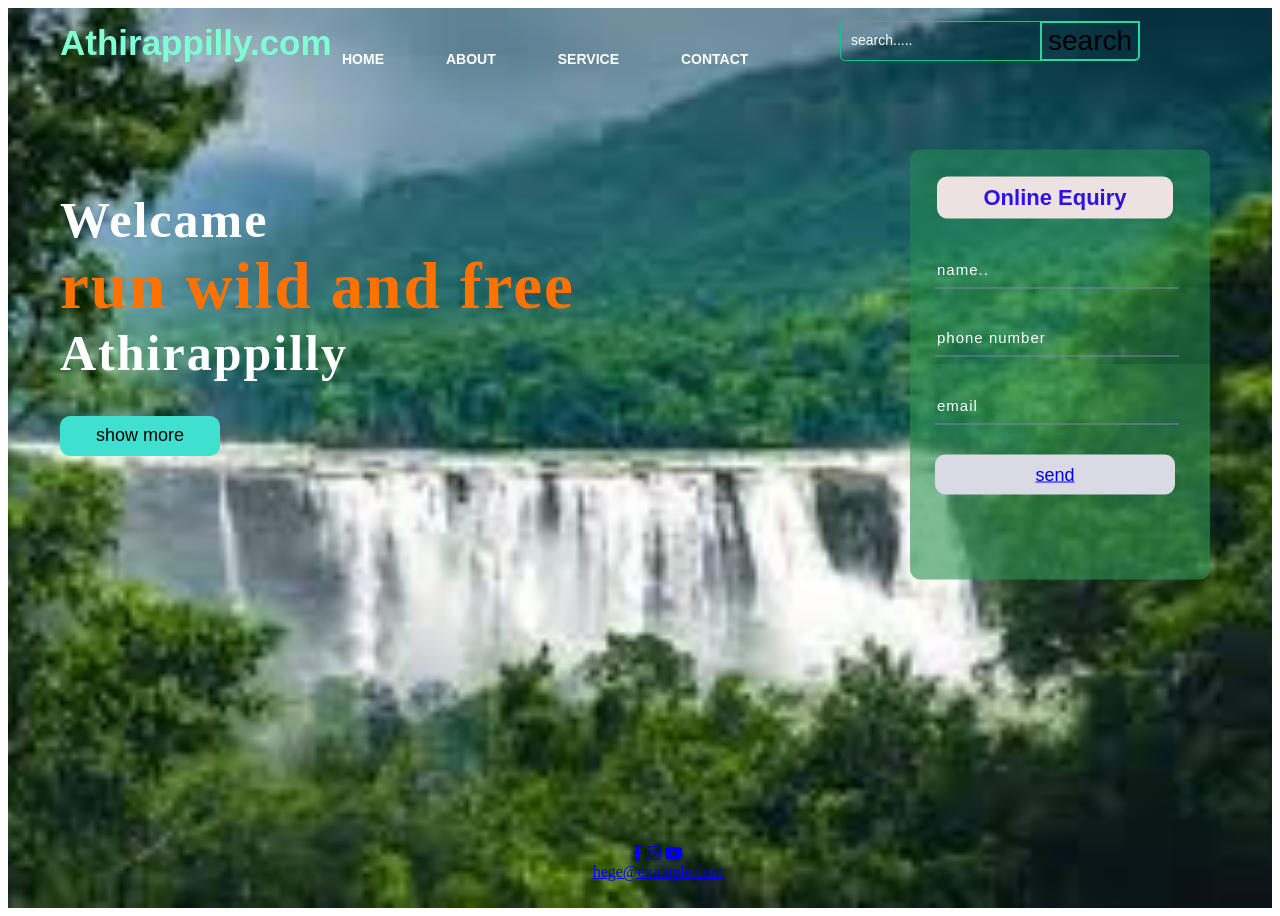
<file: index.html>
<!DOCTYPE html>
<html>
<head>
<title>webpage  athirappilly</title>
<link rel="stylesheet" href="style.css">
<link rel="stylesheet" href="https://cdnjs.cloudflare.com/ajax/libs/font-awesome/5.8.1/css/all.min.css">
</head>
<body>
<div class="main">
    
    <div class="navbar" >
        <div class="icon">
            <h2 class="logo">Athirappilly.com</h2>
            
        </div>
        <div class="menu">
            <ul >
                
                <li><a href="#">HOME</a></li>
                <li><a href="#">ABOUT</a></li>
                <li><a href="#">SERVICE</a></li>
                
                <li><a href="#">CONTACT</a></li>
                
            </ul>
        </div>
        <div class="Search">
            <input  class="srch" type="search" name=" " placeholder="search.....">
            <a href="#"><button class="btn">search</button></a>
        </div>
    </div>
    <div class="content">
    <h1>Welcame<br>
    <span>run wild and free </span><br>Athirappilly</h1>
    <button class="click"><a hre="#">show more </a></button>
    <div class="form">
        <h2>Online  Equiry</h2>
        <input type="text" placeholder="name.." name="neme"> 
        <input type="tel" placeholder="phone number" name="pno">
        <input type="email" placeholder="email" name="email">
        <button class="btnn"><a  href="#">send</a></button>
    </div>
</div>
<div class="footer">
    <div>
        <a class="social" href="https://m.facebook.com/glitzindiafashions">
            <i class="fab fa-facebook-f"></i></a>
            <a class="social" href="https://www.instagram.com/glitzindia_fashions">
                <i class="fab fa-instagram"></i></a>
            
            <a class="social" href="https://www.youtube.com/c/GlitzindiaFashions">
                <i class="fab fa-youtube"></i></a>
    </div>
    <a href="mailto:hege@example.com">hege@example.com</a></p>
  </div>
    
</div>

</body>
</html>
</file>
<file: style.css>
.{
    margin:0;
    padding: :0;
}
.main{
    width:100%;
    background-image: url('photo2.jpeg');
    
    background-position: center;
    background-size: cover;
    height: 100vh;
}
.navbar{
    width: 1200px;
    height: 75px;
    margin: auto;
}
.icon{
    width:200px;
    float: left;
    height: 70px;
}
.logo{
    color: aquamarine;
    font-size: 35px;
    font-family: Arial;
    padding-left: 20px;
    float:left;
    padding-top: 10px;
    margin-top: 5px;
}
.menu{
    width: 400px;
    float:left;
    height: 70px;

}
ul{
    float: left;
    display: flex;
    justify-content: center;
    align-items: center;
}
ul li{
    list-style: none;
    margin-left: 62px;
    margin-top: 27px;
    font-size: 14px;
    float: left;
}
ul li a{
     text-decoration: none;
    color:#fff;
    font-family: Arial;
    font-weight: bold;
    transition: 0.4s ease-in-out;

}
ul li a:hover{
    color:aquamarine;
}
.search{
    width:330px;
    float: left;
    margin-left: 270px;
    display:inline-block;
}
.srch{
    font-family: 'Times New Roman';
    width: 200px;
    height:40px;
    background: transparent;
    border: 1px solid #12c583;
    margin-top: 13px;
    margin-left: 200px;
    color: #fff;
    border-right: none;
    font-size: 14px;
    float: left;
    padding: 10px;
    border-bottom-left-radius: 5px;
    border-top-left-radius: 5px;

}
.btn{
    width:100px;
    height: 40px;
    background: transparent;
    border: 2px solid rgb(40, 216, 158);
    margin-top: 13px;
    
    font-size: 28px;
    border-bottom-right-radius: 5px;
    cursor: pointer;
}
.btn:hover{
    background-color: aquamarine;
}
.btn:focus{
    outline: none;
}
.srch:focus{
    outline: none;
}
.content{
    width: 1200px;
    height: auto;
    margin: auto;
    color: #fff;
    position: relative;
}
.content h1
{
font-family: 'Times New Roman';
font-size: 50px;
padding-left: 20px;
margin-top: 9%;
letter-spacing: 2px;
}
    
.content .click{
    width: 160px;
    height: 40px;
    background:turquoise;
    border: none;
    margin-bottom: 10px;
    margin-left: 20px;
    font-size: 18px;
    border-radius: 10px;
    cursor: pointer;
    transition: .4s ease;
}
.content .click a{
    text-decoration: none;
    color: #000;
    transition: .3s ease;
}
.click:hover{
    background-color: #fff;
}
.content span
{
    color: #ff7200;
    font-size:65px;
}
.form{
    width:250px;
    height: 380px;
    background: linear-gradient(to top,rgba(45, 147, 83, 0.614)50%,rgba(36, 143, 81, 0.507)50%);
    position: absolute;
    top: -20px;
    left:870px;
    transform: translate(0%,-5%);
    border-radius: 10px;
    padding: 25px;
}
.form h2{
    width:220px;
    font-family:sans-serif;
    text-align: center;
    color:rgb(48, 17, 225);
    font-size: 22px;
    background-color: #ede2e2;
    border-radius: 10px;
    margin: 2px;
    padding: 8px;

}
.form input{
    width: 240px;
    height: 35px;
    background: transparent;
    border-bottom: 1px solid #8580b6;
    border-top: none;
    border-right: none;
    border-left: none;
    color:#fff;
    font-size: 15px;
    letter-spacing: 1px;
    margin-top: 30px;
    font-family: sans-serif;
}
.form input:focus{
    outline:none;


}
::placeholder{
    color: #fff;
    font-family: Arial;
}
.btnn{
    width:240px;
    height: 40px;
    background: #dadae4;
    border: none;
    margin-top: 30px;
    font-size: 18px;
    border-radius: 10px;
    cursor: pointer;
    color: #fff;
    transition: 0.4s ease;
}
.footer{
    
    
    
        
        padding: 10px;
        text-align: center;
        color: white;
        bottom: 0;
        position:fixed;
        width:100%;
        height:45px;
        
        
      
    
}
</file>
<file: index.css>
.{
    margin:0;
    padding: :0;
}
.main{
    width:100%;
    background-image: url('photo2.jpeg');
    
    background-position: center;
    background-size: cover;
    height: 100vh;
}
.navbar{
    width: 1200px;
    height: 75px;
    margin: auto;
}
.icon{
    width:200px;
    float: left;
    height: 70px;
}
.logo{
    color: aquamarine;
    font-size: 35px;
    font-family: Arial;
    padding-left: 20px;
    float:left;
    padding-top: 10px;
    margin-top: 5px;
}
.menu{
    width: 400px;
    float:left;
    height: 70px;

}
ul{
    float: left;
    display: flex;
    justify-content: center;
    align-items: center;
}
ul li{
    list-style: none;
    margin-left: 62px;
    margin-top: 27px;
    font-size: 14px;
    float: left;
}
ul li a{
     text-decoration: none;
    color:#fff;
    font-family: Arial;
    font-weight: bold;
    transition: 0.4s ease-in-out;

}
ul li a:hover{
    color:aquamarine;
}
.search{
    width:330px;
    float: left;
    margin-left: 270px;
    display:inline-block;
}
.srch{
    font-family: 'Times New Roman';
    width: 200px;
    height:40px;
    background: transparent;
    border: 1px solid #12c583;
    margin-top: 13px;
    margin-left: 200px;
    color: #fff;
    border-right: none;
    font-size: 14px;
    float: left;
    padding: 10px;
    border-bottom-left-radius: 5px;
    border-top-left-radius: 5px;

}
.btn{
    width:100px;
    height: 40px;
    background: transparent;
    border: 2px solid rgb(40, 216, 158);
    margin-top: 13px;
    
    font-size: 28px;
    border-bottom-right-radius: 5px;
    cursor: pointer;
}
.btn:hover{
    background-color: aquamarine;
}
.btn:focus{
    outline: none;
}
.srch:focus{
    outline: none;
}
.content{
    width: 1200px;
    height: auto;
    margin: auto;
    color: #fff;
    position: relative;
}
.content h1
{
font-family: 'Times New Roman';
font-size: 50px;
padding-left: 20px;
margin-top: 9%;
letter-spacing: 2px;
}
    
.content .click{
    width: 160px;
    height: 40px;
    background:turquoise;
    border: none;
    margin-bottom: 10px;
    margin-left: 20px;
    font-size: 18px;
    border-radius: 10px;
    cursor: pointer;
    transition: .4s ease;
}
.content .click a{
    text-decoration: none;
    color: #000;
    transition: .3s ease;
}
.click:hover{
    background-color: #fff;
}
.content span
{
    color: #ff7200;
    font-size:65px;
}
.form{
    width:250px;
    height: 380px;
    background: linear-gradient(to top,rgba(45, 147, 83, 0.614)50%,rgba(36, 143, 81, 0.507)50%);
    position: absolute;
    top: -20px;
    left:870px;
    transform: translate(0%,-5%);
    border-radius: 10px;
    padding: 25px;
}
.form h2{
    width:220px;
    font-family:sans-serif;
    text-align: center;
    color:rgb(48, 17, 225);
    font-size: 22px;
    background-color: #ede2e2;
    border-radius: 10px;
    margin: 2px;
    padding: 8px;

}
.form input{
    width: 240px;
    height: 35px;
    background: transparent;
    border-bottom: 1px solid #8580b6;
    border-top: none;
    border-right: none;
    border-left: none;
    color:#fff;
    font-size: 15px;
    letter-spacing: 1px;
    margin-top: 30px;
    font-family: sans-serif;
}
.form input:focus{
    outline:none;


}
::placeholder{
    color: #fff;
    font-family: Arial;
}
.btnn{
    width:240px;
    height: 40px;
    background: #dadae4;
    border: none;
    margin-top: 30px;
    font-size: 18px;
    border-radius: 10px;
    cursor: pointer;
    color: #fff;
    transition: 0.4s ease;
}
.footer{
    
    
    
        
        padding: 10px;
        text-align: center;
        color: white;
        bottom: 0;
        position:fixed;
        width:100%;
        height:45px;
        
        
      
    
}
</file>
